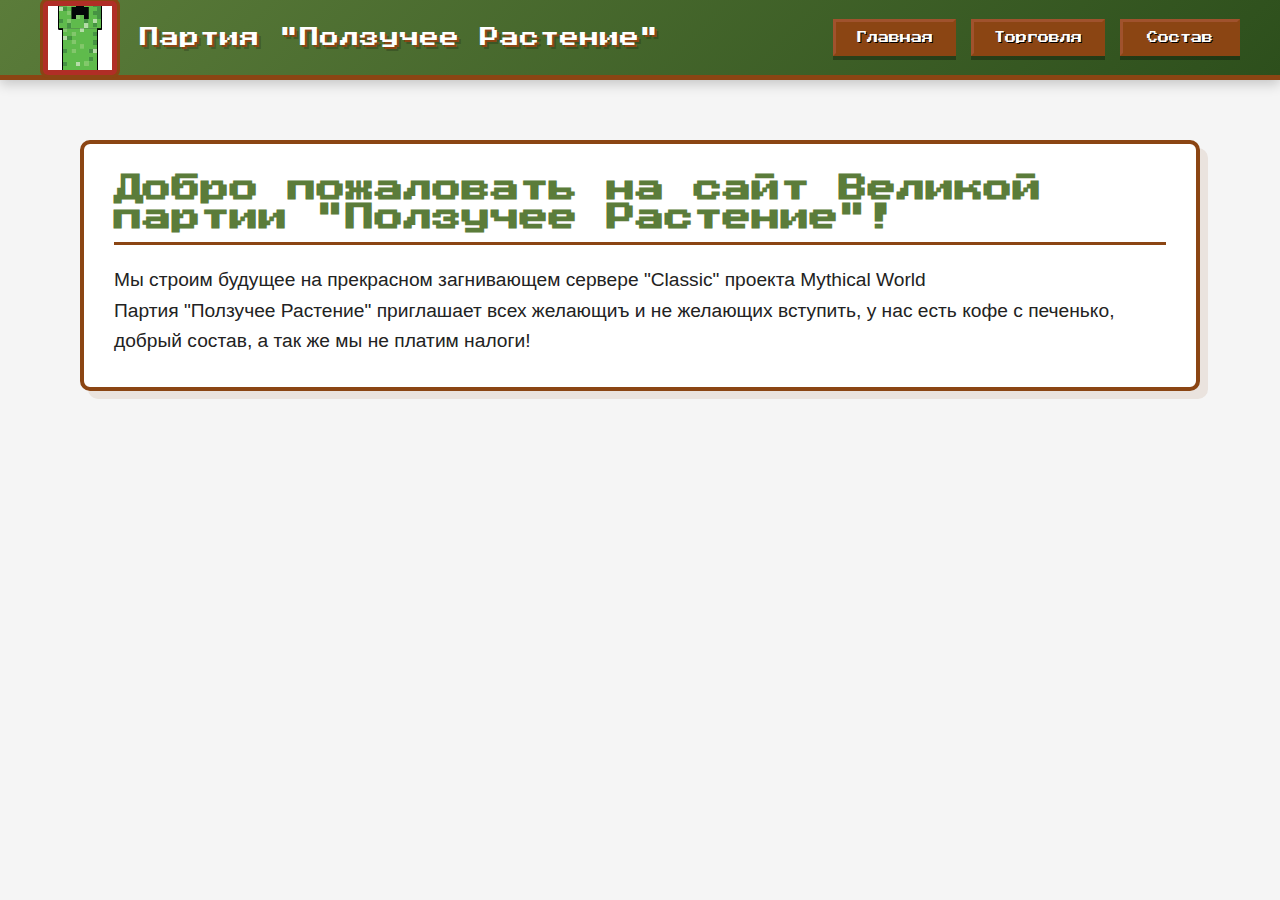
<file: index.html>
<!DOCTYPE html>
<html lang="ru"> 
<head>
    <meta charset="UTF-8">
    <meta name="viewport" content="width=device-width, initial-scale=1.0">
    <link rel="icon" href="img/icon.jpg" type="image/x-icon">
    <link rel="icon" href="img/icon.jpg" type="image/png" sizes="32x32">
    <link rel="stylesheet" href="style/style.css">
    <link href="https://fonts.googleapis.com/css2?family=Press+Start+2P&display=swap" rel="stylesheet">
    <title>Ползучка_сайт</title>
</head>
<body>
   <header>
      <!-- Логотип -->
      <div class="logo-container">
         <img src="img/crepper.jpg" alt="Логотип Рофлопартии" class="logo">
         <div class="logo-text">Партия "Ползучее Растение"</div>
      </div>
      
      <!-- Меню навигации -->
      <nav class="nav-menu">
         <a href="main/main.html" class="nav-button">Главная</a>
         <a href="shop/shop.html" class="nav-button">Торговля</a>
         <a href="structure/structure.html" class="nav-button">Состав</a>
      </nav>
   </header>
   
   <main>
      <div class="content">
         <h1>Добро пожаловать на сайт Великой партии "Ползучее Растение"!</h1>
         <p>Мы строим будущее на прекрасном загнивающем сервере "Classic" проекта Mythical World</p>
         <p> Партия "Ползучее Растение" приглашает всех желающиъ и не желающих вступить, у нас есть кофе с печенько, добрый состав, а так же мы не платим налоги! </p>
      </div>
   </main>
</body>
</html>
</file>
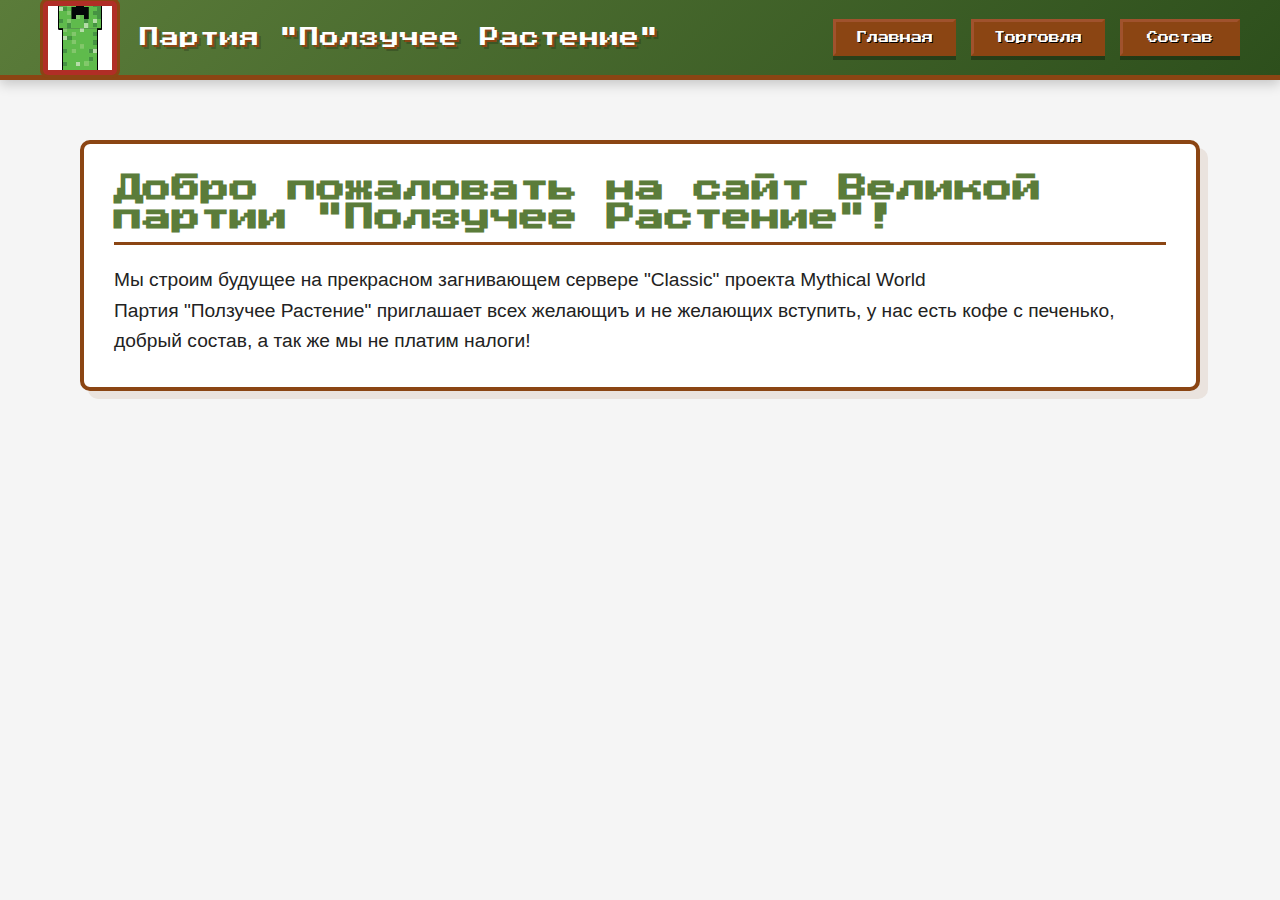
<file: Polzuha/index.html>
<!DOCTYPE html>
<html lang="ru"> 
<head>
    <meta charset="UTF-8">
    <meta name="viewport" content="width=device-width, initial-scale=1.0">
    <link rel="icon" href="img/icon.jpg" type="image/x-icon">
    <link rel="icon" href="img/icon.jpg" type="image/png" sizes="32x32">
    <link rel="stylesheet" href="style/style.css">
    <link href="https://fonts.googleapis.com/css2?family=Press+Start+2P&display=swap" rel="stylesheet">
    <title>Ползучка_сайт</title>
</head>
<body>
   <header>
      <!-- Логотип -->
      <div class="logo-container">
         <img src="img/crepper.jpg" alt="Логотип Рофлопартии" class="logo">
         <div class="logo-text">Партия "Ползучее Растение"</div>
      </div>
      
      <!-- Меню навигации -->
      <nav class="nav-menu">
         <a href="main/main.html" class="nav-button">Главная</a>
         <a href="shop/shop.html" class="nav-button">Торговля</a>
         <a href="structure/structure.html" class="nav-button">Состав</a>
      </nav>
   </header>
   
   <main>
      <div class="content">
         <h1>Добро пожаловать на сайт Великой партии "Ползучее Растение"!</h1>
         <p>Мы строим будущее на прекрасном загнивающем сервере "Classic" проекта Mythical World</p>
         <p> Партия "Ползучее Растение" приглашает всех желающиъ и не желающих вступить, у нас есть кофе с печенько, добрый состав, а так же мы не платим налоги! </p>
      </div>
   </main>
</body>
</html>
</file>
<file: style/style.css>
:root {
    --mc-green: #5B7C3A;      /* Цвет травы */
    --mc-brown: #8B4513;      /* Цвет дерева */
    --mc-red: #B02E26;        /* Цвет редстоуна */
    --mc-dark-green: #2D4F1C; /* Темно-зеленый */
    --mc-gray: #8D8D8D;       /* Камень */
    --mc-light: #F5F5F5;      /* Светлый фон */
    --mc-dark: #222222;       /* Темный текст */
}

/* Сброс стилей */
* {
    margin: 0;
    padding: 0;
    box-sizing: border-box;
}

body {
    font-family: 'Arial', sans-serif;
    background-color: var(--mc-light);
    color: var(--mc-dark);
    min-height: 100vh;
}

/* ===== HEADER ===== */
header {
    display: flex;
    align-items: center;
    justify-content: space-between;
    background: linear-gradient(135deg, var(--mc-green), var(--mc-dark-green));
    color: white;
    width: 100%;
    height: 80px;
    padding: 0 40px;
    border-bottom: 5px solid var(--mc-brown);
    box-shadow: 0 4px 12px rgba(0, 0, 0, 0.2);
    position: relative;
}

/* Контейнер для логотипа */
.logo-container {
    display: flex;
    align-items: center;
    gap: 20px;
}

/* Логотип */
.logo {
    width: 80px;
    height: 80px;
    border: 3px solid var(--mc-brown);
    border-radius: 8px;
    object-fit: cover;
    background-color: var(--mc-red);
    padding: 5px;
    transition: transform 0.3s;
    image-rendering: pixelated;
}

.logo:hover {
    transform: scale(1.1);
    border-color: var(--mc-red);
}

/* Текст логотипа */
.logo-text {
    font-family: 'Press Start 2P', cursive;
    font-size: 1.2rem;
    color: white;
    text-shadow: 
        2px 2px 0 var(--mc-brown),
        4px 4px 0 rgba(0, 0, 0, 0.2);
    letter-spacing: 1px;
}


.nav-menu {
    display: flex;
    gap: 15px;
}

/* Кнопки навигации */
.nav-button {
    font-family: 'Press Start 2P', cursive;
    font-size: 0.7rem;
    color: white;
    background-color: var(--mc-brown);
    border: 3px solid;
    border-color: #A0522D #8B4513 #8B4513 #A0522D; 
    padding: 10px 20px;
    text-decoration: none;
    cursor: pointer;
    transition: all 0.2s;
    text-align: center;
    min-width: 120px;
    display: inline-block;
    text-shadow: 1px 1px 0 #000;
    box-shadow: 0 4px 0 rgba(0, 0, 0, 0.3);
}

.nav-button:hover {
    background-color: var(--mc-red);
    transform: translateY(-2px);
    box-shadow: 0 6px 0 rgba(0, 0, 0, 0.3);
}

.nav-button:active {
    transform: translateY(1px);
    box-shadow: 0 2px 0 rgba(0, 0, 0, 0.3);
}

/* ===== мепйн ===== */
main {
    padding: 40px;
    max-width: 1200px;
    margin: 0 auto;
}

.content {
    background-color: white;
    border: 4px solid var(--mc-brown);
    border-radius: 10px;
    padding: 30px;
    margin-top: 20px;
    box-shadow: 8px 8px 0 rgba(139, 69, 19, 0.1);
}

.content h1 {
    font-family: 'Press Start 2P', cursive;
    color: var(--mc-green);
    margin-bottom: 20px;
    font-size: 1.8rem;
    border-bottom: 3px solid var(--mc-brown);
    padding-bottom: 10px;
}

.content p {
    font-size: 1.2rem;
    line-height: 1.6;
    color: var(--mc-dark);
}

/* ===== адаптив ебаный  ===== */
@media (max-width: 768px) {
    header {
        flex-direction: column;
        height: auto;
        padding: 20px;
        gap: 20px;
    }
    
    .logo-container {
        flex-direction: column;
        text-align: center;
    }
    
    .nav-menu {
        flex-direction: column;
        width: 100%;
    }
    
    .nav-button {
        width: 100%;
    }
    
    .logo {
        width: 80px;
        height: 80px;
    }
}
</file>
<file: Polzuha/style/style.css>
:root {
    --mc-green: #5B7C3A;      /* Цвет травы */
    --mc-brown: #8B4513;      /* Цвет дерева */
    --mc-red: #B02E26;        /* Цвет редстоуна */
    --mc-dark-green: #2D4F1C; /* Темно-зеленый */
    --mc-gray: #8D8D8D;       /* Камень */
    --mc-light: #F5F5F5;      /* Светлый фон */
    --mc-dark: #222222;       /* Темный текст */
}

/* Сброс стилей */
* {
    margin: 0;
    padding: 0;
    box-sizing: border-box;
}

body {
    font-family: 'Arial', sans-serif;
    background-color: var(--mc-light);
    color: var(--mc-dark);
    min-height: 100vh;
}

/* ===== HEADER ===== */
header {
    display: flex;
    align-items: center;
    justify-content: space-between;
    background: linear-gradient(135deg, var(--mc-green), var(--mc-dark-green));
    color: white;
    width: 100%;
    height: 80px;
    padding: 0 40px;
    border-bottom: 5px solid var(--mc-brown);
    box-shadow: 0 4px 12px rgba(0, 0, 0, 0.2);
    position: relative;
}

/* Контейнер для логотипа */
.logo-container {
    display: flex;
    align-items: center;
    gap: 20px;
}

/* Логотип */
.logo {
    width: 80px;
    height: 80px;
    border: 3px solid var(--mc-brown);
    border-radius: 8px;
    object-fit: cover;
    background-color: var(--mc-red);
    padding: 5px;
    transition: transform 0.3s;
    image-rendering: pixelated;
}

.logo:hover {
    transform: scale(1.1);
    border-color: var(--mc-red);
}

/* Текст логотипа */
.logo-text {
    font-family: 'Press Start 2P', cursive;
    font-size: 1.2rem;
    color: white;
    text-shadow: 
        2px 2px 0 var(--mc-brown),
        4px 4px 0 rgba(0, 0, 0, 0.2);
    letter-spacing: 1px;
}


.nav-menu {
    display: flex;
    gap: 15px;
}

/* Кнопки навигации */
.nav-button {
    font-family: 'Press Start 2P', cursive;
    font-size: 0.7rem;
    color: white;
    background-color: var(--mc-brown);
    border: 3px solid;
    border-color: #A0522D #8B4513 #8B4513 #A0522D; 
    padding: 10px 20px;
    text-decoration: none;
    cursor: pointer;
    transition: all 0.2s;
    text-align: center;
    min-width: 120px;
    display: inline-block;
    text-shadow: 1px 1px 0 #000;
    box-shadow: 0 4px 0 rgba(0, 0, 0, 0.3);
}

.nav-button:hover {
    background-color: var(--mc-red);
    transform: translateY(-2px);
    box-shadow: 0 6px 0 rgba(0, 0, 0, 0.3);
}

.nav-button:active {
    transform: translateY(1px);
    box-shadow: 0 2px 0 rgba(0, 0, 0, 0.3);
}

/* ===== мепйн ===== */
main {
    padding: 40px;
    max-width: 1200px;
    margin: 0 auto;
}

.content {
    background-color: white;
    border: 4px solid var(--mc-brown);
    border-radius: 10px;
    padding: 30px;
    margin-top: 20px;
    box-shadow: 8px 8px 0 rgba(139, 69, 19, 0.1);
}

.content h1 {
    font-family: 'Press Start 2P', cursive;
    color: var(--mc-green);
    margin-bottom: 20px;
    font-size: 1.8rem;
    border-bottom: 3px solid var(--mc-brown);
    padding-bottom: 10px;
}

.content p {
    font-size: 1.2rem;
    line-height: 1.6;
    color: var(--mc-dark);
}

/* ===== адаптив ебаный  ===== */
@media (max-width: 768px) {
    header {
        flex-direction: column;
        height: auto;
        padding: 20px;
        gap: 20px;
    }
    
    .logo-container {
        flex-direction: column;
        text-align: center;
    }
    
    .nav-menu {
        flex-direction: column;
        width: 100%;
    }
    
    .nav-button {
        width: 100%;
    }
    
    .logo {
        width: 80px;
        height: 80px;
    }
}
</file>
